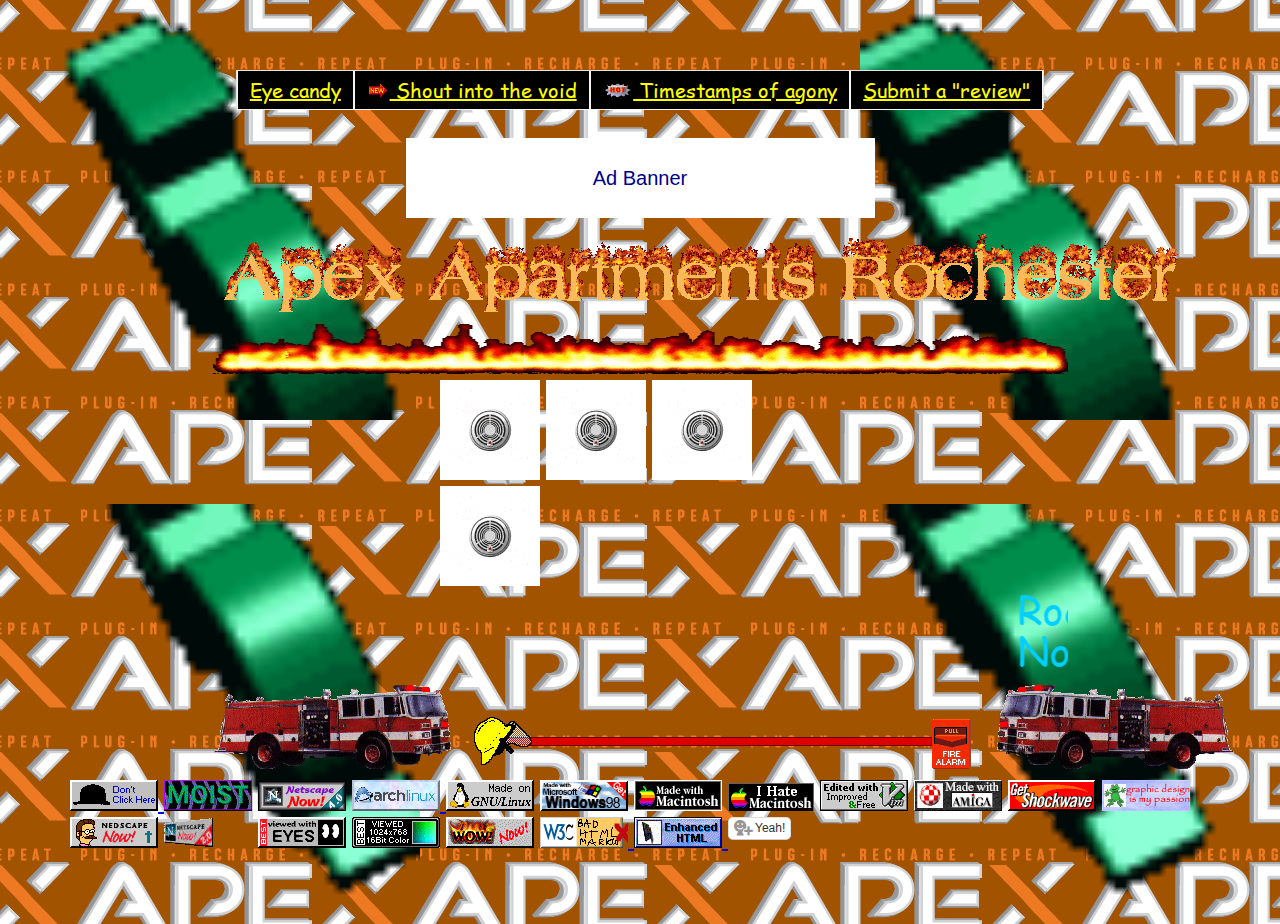
<file: index.html>
<!DOCTYPE html>
<html>
  <head>
    <meta http-equiv="content-type" content="text/html; charset=UTF-8" />
    <meta charset="utf-8" />
    <title>The Second Fire Station of Henrietta, NY</title>
    <meta
      name="keywords"
      content="student, housing, on-campus, student housing, apex, apex apartments, apartments, rochester, ny, new york, RIT, RIT housing, RIT student housing, off campus housing"
    />
    <meta name="robots" content="index, nofollow" />
    <meta http-equiv="Content-Type" content="text/html; charset=utf-8" />
    <meta name="language" content="English" />
    <meta name="revisit-after" content="5 days" />
    <link rel="stylesheet" href="./css/main.css" />
  </head>

  <body>
  <div><div><div id="mainBod">
    <div id="content">
      <div class="container">
        <div id="overview">
          <div class="navctr">
            <ul class="nav">
              <li>
                    <a class="nav-link"
                        href="https://www.rochesterapex.com/">
                        Eye candy
                    </a>
                </li>

                <li>
                    <a class="nav-link"
                        href="https://discord.gg/hERdQvH">
                        <img src="index_files/new.gif" class="nav-img" />
                        Shout into the void
                    </a>
                </li>

                <li>
                    <a class="nav-link" 
                        href="https://rochesterapex.com/alarms">
                        <img src="index_files/hot.gif" class="nav-img" />
                        Timestamps of agony
                    </a>
                </li>
                <li>
                    <a class="nav-link"
                        href="https://rochesterapex.com/testimonial">
                        Submit a "review"
                    </a>
                </li>
            </ul>
          </div>
        </div>

        <div class="addBanner">Ad Banner</div>
        <img
          src="index_files/apex1.gif"
          style="margin-left: auto; margin-right: auto; display: block"
        />
        <img src="index_files/firebar.gif" style="width: 100%; height: 50px" />
        <div style="margin-left: auto; margin-right: auto; width: 400px">
          <img src="index_files/firealarm2.gif" />
          <img src="index_files/firealarm2.gif" />
          <img src="index_files/firealarm2.gif" />
          <img src="index_files/firealarm2.gif" />
        </div>
        <blink>
            <marquee class="apexAlert">
                Rochester's premier housing for desperate rich students with no
            hopes, dreams, options, or cooking skills.
            </marquee>
        </blink>
        <blink>
            <marquee>
                <a href="index_files/apex_moment.jpg" 
                    class="apexAlert">
                    Now with 100% more parking lot fires!
                </a>
            </marquee>
        </blink
        >
        <div style="margin-left: auto; margin-right: auto; white-space: nowrap">
          <img
            src="index_files/firetruck-ani.gif"
            style="transform: scaleX(-1)"
          />
          <img src="index_files/helmetline.gif" />
          <img src="index_files/firetruck-ani.gif"/>
        </div>
      </div>
    </div>
    <a href="https://rochesterapex.com/mj66t">
        <img src="index_files/buttons/dontklick.gif" />
    </a>
    <img src="index_files/buttons/moist.gif" />
    <img src="index_files/buttons/netscapenow40.gif" />
    <a href="./arch.html">
      <img src="index_files/buttons/archlinux.gif" />
    </a>
    <img src="index_files/buttons/gnu-linux.gif" />
    <img src="index_files/buttons/mswin98_89.gif" />
    <img src="index_files/buttons/macmade-blkwtbrdrspin.gif" />
    <img src="index_files/buttons/hatemac_b.gif"/>
    <img src="index_files/buttons/vim.vialle.love.anim.gif" />
    <img src="index_files/buttons/madewithamiga2.gif" />
    <img src="index_files/buttons/shockwave.gif" />
    <img src="index_files/buttons/graphicdesign.gif" />
    <img src="index_files/buttons/nedscape_now.gif" />
    <img src="index_files/buttons/netscape5.gif" />
    <details id="eyes">
      <summary>
        <img src="index_files/buttons/best_viewed_with_eyes.gif" />
      </summary>
      <div id="no_eyes"></div>
    </details>
    <img src="index_files/buttons/bestviewed16bit.gif" style="cursor: pointer;" onclick="document.documentElement.classList.toggle('dither')" />
    <img src="index_files/buttons/wow.gif" />
    <a href="https://validator.w3.org/nu/?doc=https%3A%2F%2Frochesterapex.com">
      <img src="index_files/buttons/valid-bad.gif" />
    </a>
    <a href="https://rochesterapex.com/source">
      <img src="index_files/buttons/gethtmlnow.gif"/>
    </a>
    <input type="checkbox" id="yeah-toggle" style="display: none;">
    <label for="yeah-toggle" id="yeah">
      <div id="yeah-off">Yeah!</div>
      <div id="yeah-on">Unyeah</div>
    </label>
  </div></div></div>
  <script>
        var trailLength = 12;
        var path = [];
        var delay = 100;
        var lastX = 0;
        var lastY = 0;

        function createMouseTrail() {
          for (var i = 0; i < trailLength; i++) {
            var div = document.createElement('div');
            div.setAttribute('class', 'trail');
            div.style.top = '-200px';
            div.style.left = '-200px';
            div.style.backgroundImage = 'url(/css/cursor.gif)';
            div.style.backgroundSize = 'cover';
            div.style.width = '11px';
            div.style.height = '19px';
            document.body.appendChild(div);
            path.push(div);
          }
        }

        var lastX = 0;
        var lastY = 0;
        
        function moveTrail(e) {
          if (lastX !== e.pageX || lastY !== e.pageY) {
            for (let i = 0; i < path.length; i++) {
              setTimeout(function() {
                path[i].style.top = (e.pageY) + 'px';
                path[i].style.left = (e.pageX) + 'px';
              }, i * delay);
            }
          }

          lastX = e.pageX;
          lastY = e.pageY;
        }

        document.addEventListener('mousemove', moveTrail);
        createMouseTrail();
  </script>
  </body>
</html>
</file>
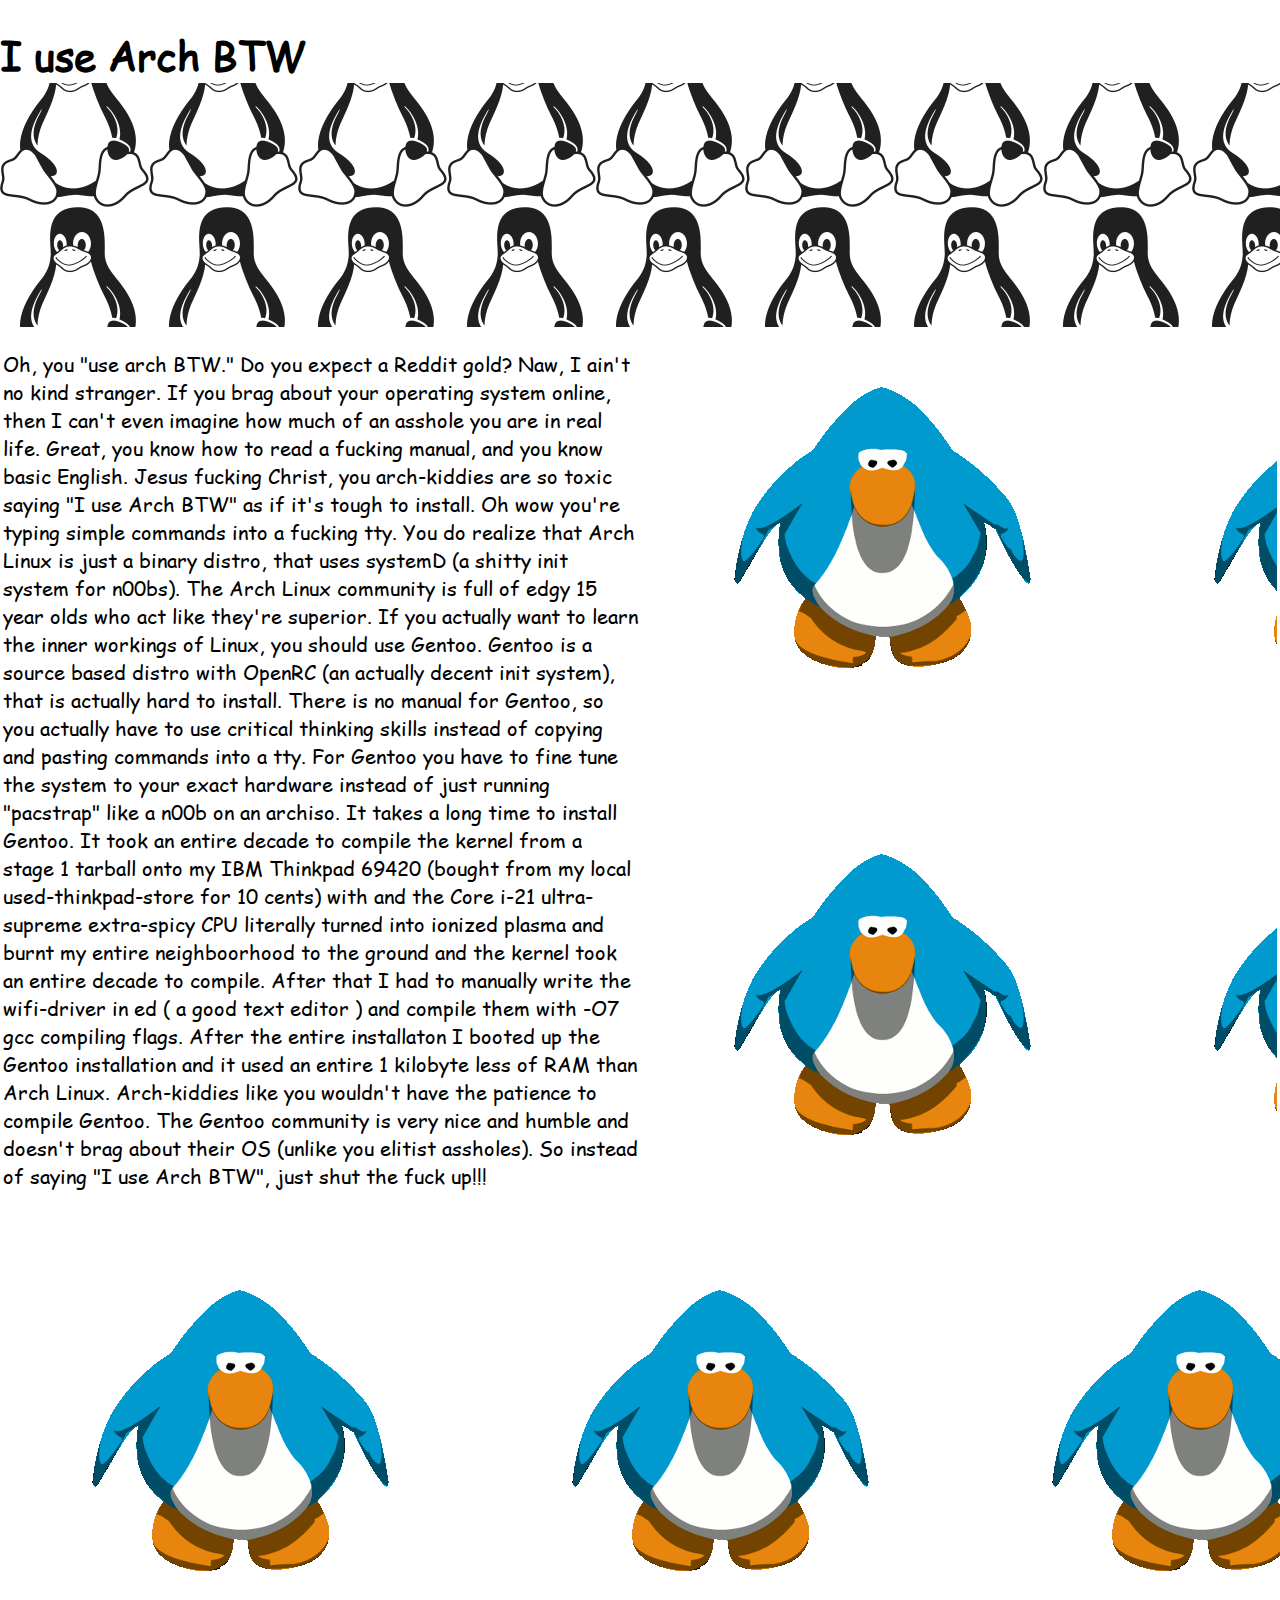
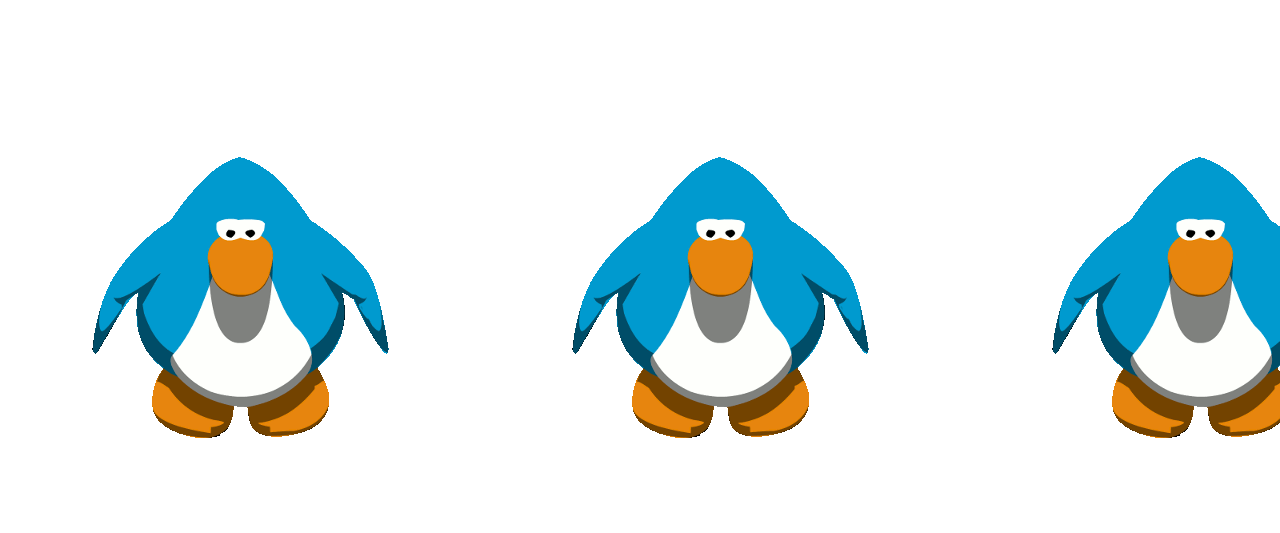
<file: arch.html>
<!DOCTYPE html>
<html >
    <head>
        <link rel="stylesheet" href="./css/main.css" />
    </head>
    
    <body>
        <div id="tuxDiv" style="width:100%">
            <h1 id="linhead">I use Arch BTW</h1>
        </div>
        <table>
            <tr>
                <td class="lincontent">
                    <p>
                        Oh, you "use arch BTW." Do you expect a Reddit gold? Naw, I ain't no kind stranger. If you brag about your operating system online, then I can't even imagine how much of an asshole you are in real life. Great, you know how to read a fucking manual, and you know basic English. Jesus fucking Christ, you arch-kiddies are so toxic saying "I use Arch BTW" as if it's tough to install. Oh wow you're typing simple commands into a fucking tty. You do realize that Arch Linux is just a binary distro, that uses systemD (a shitty init system for n00bs). The Arch Linux community is full of edgy 15 year olds who act like they're superior. If you actually want to learn the inner workings of Linux, you should use Gentoo. Gentoo is a source based distro with OpenRC (an actually decent init system), that is actually hard to install. There is no manual for Gentoo, so you actually have to use critical thinking skills instead of copying and pasting commands into a tty. For Gentoo you have to fine tune the system to your exact hardware instead of just running "pacstrap" like a n00b on an archiso. It takes a long time to install Gentoo. It took an entire decade to compile the kernel from a stage 1 tarball onto my IBM Thinkpad 69420 (bought from my local used-thinkpad-store for 10 cents) with and the Core i-21 ultra-supreme extra-spicy CPU literally turned into ionized plasma and burnt my entire neighboorhood to the ground and the kernel took an entire decade to compile. After that I had to manually write the wifi-driver in ed ( a good text editor ) and compile them with -O7 gcc compiling flags. After the entire installaton I booted up the Gentoo installation and it used an entire 1 kilobyte less of RAM than Arch Linux. Arch-kiddies like you wouldn't have the patience to compile Gentoo. The Gentoo community is very nice and humble and doesn't brag about their OS (unlike you elitist assholes). So instead of saying "I use Arch BTW", just shut the fuck up!!!
                    </p>
                </td>
                <td class="lincontent">
                    <div id="penDiv"></div>
                </td>
            </tr>
        </table>
        <div id="penDiv"></div
        
    </body>
</html>
</file>
<file: css/main.css>
@font-face {
    font-family: 'Comic';
    src: url('/css/comic.ttf') format('truetype');
    font-display: swap;
}

.trail {
  position: absolute;
  z-index: 9999;
  pointer-events: none;
}

body {
  font-family: 'Comic';
  color: yellow;
  font-size: 20px;
  margin: 0;
  padding: 0;
  overflow-x: hidden;
}
#overview {
    min-width: min-content;
    max-width: max-content;
    margin: 0 auto;
}
#tuxDiv {
    background: url(/index_files/Tux_Mono.svg.png) repeat;
    height: 300px;
    width: 100%;
}
#penDiv {
    background: url(/index_files/penguin-bod.webp) repeat;
    height: 900px;
    width: 100%;
}
#mainBod {
    background-image: url(/index_files/Apex_3D_Logo_2_.png);
    background-repeat: repeat;
    background-color: #a25300;
    border: 70px solid;
    min-height: 100vh;
    box-sizing: border-box;
    border-image: url(/index_files/dollarspindownd.gif) 50 / 6 / 0 stretch;
}
#linhead {
    background: white;
    color: black;
}
.lincontent {
    color: black;
    vertical-align: top;
    width: 40%;
}
.navctr {
  margin-bottom: 30px;
  height: 36px;
  min-width: min-content;
  max-width: max-content;
  background-color: black;
  color: white;
  border: 1px solid #e5e5e5;
}

.nav > ul > li:last-child > a {
  border-right: 0;
}
.nav-img {
  height: 15px;
}
.nav-link {
  padding-right: 12px;
  padding-left: 12px;
  padding-bottom: 11px;
  padding-top: 11px;
  line-height: 16px;
  margin: 0;
  border-left: 1px solid #f5f5f5;
  border-right: 1px solid #f5f5f5;
  border-bottom: 1px solid #f5f5f5;
  border-radius: 0;
  color: yellow;
  background: black;
  display: block;
}
.nav-link:hover {
  padding-left: 13px;
  background: yellow;
  color: black;
  border-right-color: #ddd;
  border-left: 0;
}
.addBanner {
  width: 469px;
  margin: auto;
  height: 80px;
  text-align: center;
  font-family: "Comic Sans MS", sans-serif;
  line-height: 80px;
  background-color: white;
  color: darkblue;
}
.apexAlert {
  color: #00cfff !important;
  text-decoration: none;
  font-size: 40px;
  line-height: 35px;
}
.nav {
  margin: 0 0 10px 0px;
  padding: 0;
  list-style: none;
}
.container {
  margin: auto;
  width: 75%;
}
blink {
  animation: blink 1s linear infinite;
}
@keyframes blink {
  0% {
    opacity: 0;
  }
  40% {
    opacity: 0;
  }
  41% {
    opacity: 1;
  }
  99% {
    opacity: 1;
  }
  100% {
    opacity: 0;
  }
}
.subhead {
  padding-bottom: 0;
  margin-bottom: 9px;
}
li {
  float: left;
  line-height: 20px;
  list-style: none;
}

html.dither>body>div{
  background: url("[data-uri]");
  filter: contrast(2000);
  image-rendering: crisp-edges;
}
html.dither>body>div>div{
  filter: initial;
  mix-blend-mode: soft-light;
  isolation: isolate;
  image-rendering: initial;
}

#eyes {
  display: inline-block;
}

#eyes>summary {
  cursor: pointer;
  font-size: 0;
}

#eyes[open]>div {
  position: fixed;
  top: 0;
  left: 0;
  width: 100%;
  height: 100%;
  background-color: black;
  z-index: 9999;
  pointer-events: none;
}

@font-face {
  font-family: "MiiverseSymbols";
  src: url('MiiverseSymbols-Regular.ttf');
  src: url('MiiverseSymbols-Regular.eot') format('embedded-opentype'), url('MiiverseSymbols-Regular.woff') format('woff'), url('MiiverseSymbols-Regular.ttf') format('truetype');
  font-weight: normal;
  font-style: normal;
}

#yeah, #yeah div {
  vertical-align: top;
}
#yeah-toggle:checked+label>#yeah-off {
  display: none;
}
#yeah-toggle:not(:checked)+label>#yeah-on {
  display: none;
}
#yeah div {
  font-family: 'Helvetica', 'Arial', sans-serif;
  cursor: pointer;
  display: inline-block;
  margin: 0 auto;
  padding: 3px 5px 2px;
  border: 1px solid #ddd;
  border-bottom-color: #ccc;
  background: #FFF;
  font-size: 12px;
  color: #323232;
  text-align: center;
  -webkit-border-radius: 5px;
  -moz-border-radius: 5px;
  -ms-border-radius: 5px;
  -o-border-radius: 5px;
  border-radius: 5px;
  -webkit-box-shadow: inset 0 1px 0 #fff;
  -moz-box-shadow: inset 0 1px 0 #fff;
  -ms-box-shadow: inset 0 1px 0 #fff;
  -o-box-shadow: inset 0 1px 0 #fff;
  box-shadow: inset 0 1px 0 #fff;
}
#yeah div::before {
  font-family: "MiiverseSymbols", sans-serif !important;
  font-weight: normal !important;
  content: "E";
  font-size: 16px;
  color: #969696;
  margin-right: 2px;
  margin-top: -3px;
  display: inline-block;
  vertical-align: middle;
}
</file>
